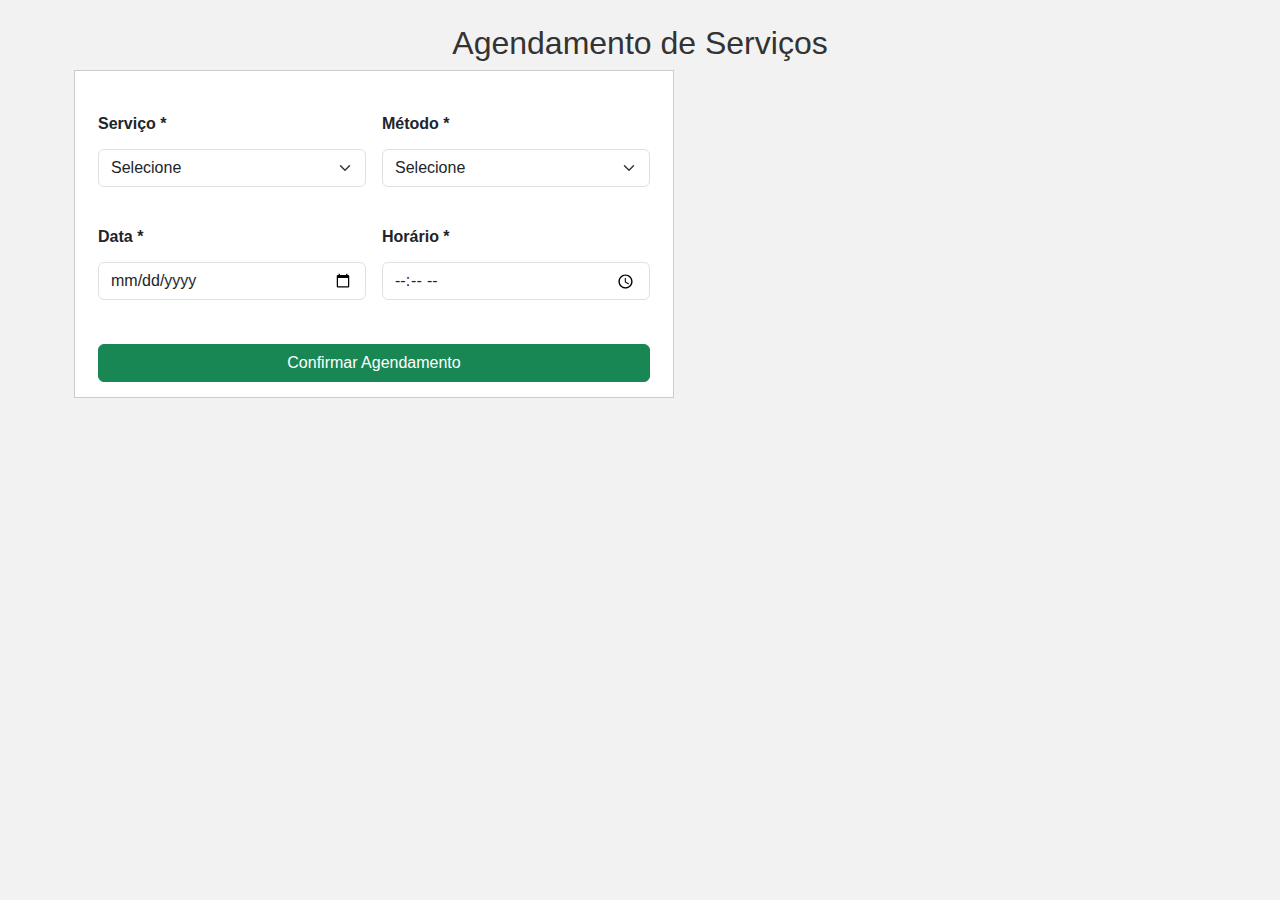
<file: agendamento.html>
<!DOCTYPE html>
<html lang="pt-BR">
<head>
    <meta charset="UTF-8">
    <meta name="viewport" content="width=device-width, initial-scale=1.0">
    <title>Agendamento - PetShop Online</title>

    <link href="https://cdn.jsdelivr.net/npm/bootstrap@5.3.0/dist/css/bootstrap.min.css" rel="stylesheet">
    <link rel="stylesheet" href="style.css">
</head>
<body>

    <div class="container mt-4 mb-5">
        <h2 class="text-center mb-4">Agendamento de Serviços</h2>

        <form class="row g-3">

            <div class="col-md-6">
                <label class="form-label">Serviço *</label>
                <select class="form-select" required>
                    <option value="">Selecione</option>
                    <option>Banho</option>
                    <option>Tosa</option>
                </select>
            </div>

            <div class="col-md-6">
                <label class="form-label">Método *</label>
                <select class="form-select" required>
                    <option value="">Selecione</option>
                    <option>Tele-busca</option>
                    <option>Entrega no local</option>
                </select>
            </div>

            <div class="col-md-6">
                <label class="form-label">Data *</label>
                <input type="date" class="form-control" required>
            </div>

            <div class="col-md-6">
                <label class="form-label">Horário *</label>
                <input type="time" class="form-control" required>
            </div>

            <div class="col-12">
                <button class="btn btn-success w-100 mt-3">Confirmar Agendamento</button>
            </div>

        </form>
    </div>

</body>
</html>
</file>
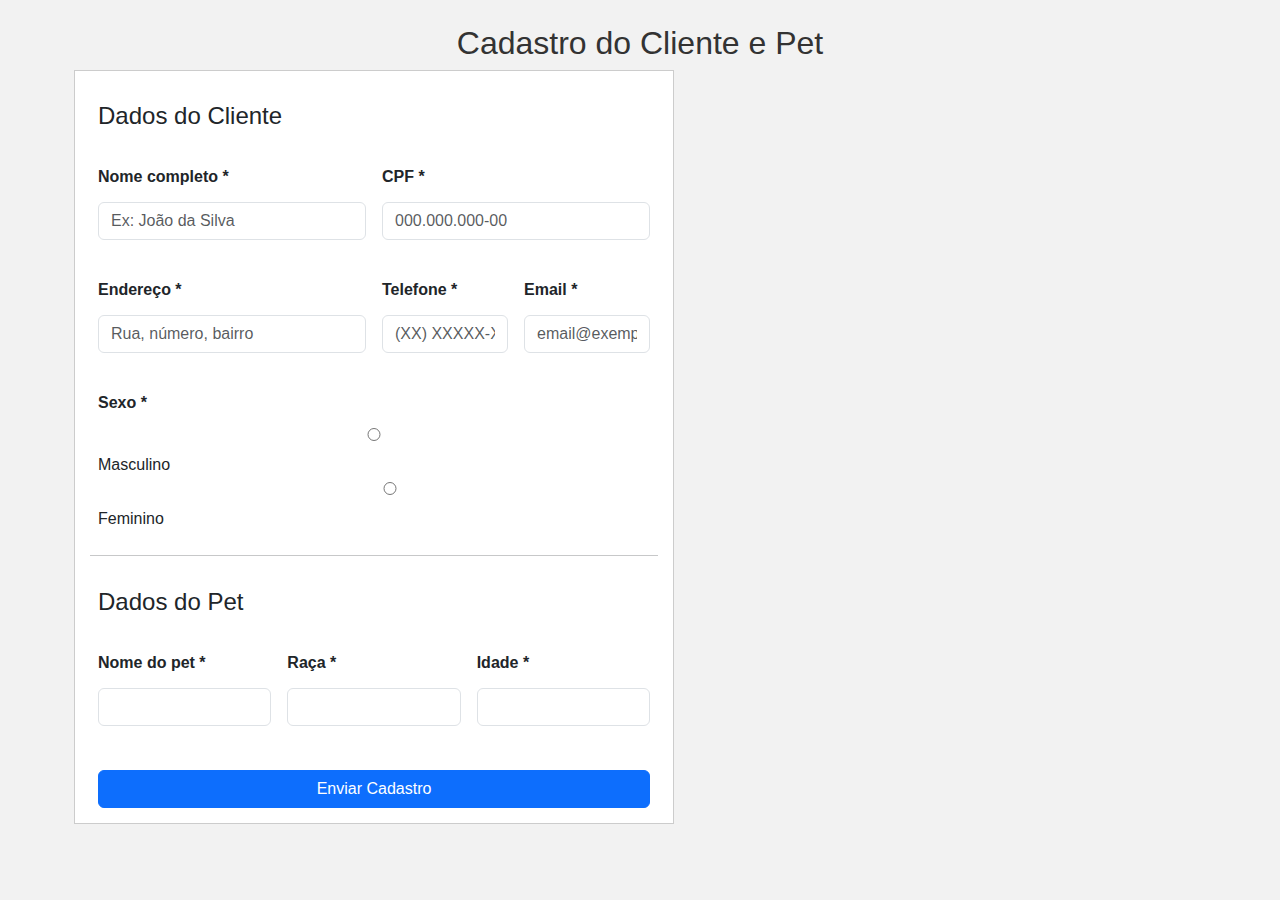
<file: cadastro.html>
<!DOCTYPE html>
<html lang="pt-BR">
<head>
    <meta charset="UTF-8">
    <meta name="viewport" content="width=device-width, initial-scale=1.0">
    <title>Cadastro - PetShop Online</title>

    <link href="https://cdn.jsdelivr.net/npm/bootstrap@5.3.0/dist/css/bootstrap.min.css" rel="stylesheet">
    <link rel="stylesheet" href="style.css">
</head>
<body>

    <div class="container mt-4 mb-5">
        <h2 class="text-center mb-4">Cadastro do Cliente e Pet</h2>

        <form class="row g-3">

            <h4>Dados do Cliente</h4>

            <div class="col-md-6">
                <label class="form-label">Nome completo *</label>
                <input type="text" class="form-control" required placeholder="Ex: João da Silva">
            </div>

            <div class="col-md-6">
                <label class="form-label">CPF *</label>
                <input type="text" class="form-control" required placeholder="000.000.000-00">
            </div>

            <div class="col-md-6">
                <label class="form-label">Endereço *</label>
                <input type="text" class="form-control" required placeholder="Rua, número, bairro">
            </div>

            <div class="col-md-3">
                <label class="form-label">Telefone *</label>
                <input type="tel" class="form-control" required placeholder="(XX) XXXXX-XXXX">
            </div>

            <div class="col-md-3">
                <label class="form-label">Email *</label>
                <input type="email" class="form-control" required placeholder="email@exemplo.com">
            </div>

            <div class="col-md-12">
                <label class="form-label">Sexo *</label><br>
                <input type="radio" name="sexo"> Masculino
                <input type="radio" name="sexo" class="ms-3"> Feminino
            </div>

            <hr class="mt-4">

            <h4>Dados do Pet</h4>

            <div class="col-md-4">
                <label class="form-label">Nome do pet *</label>
                <input type="text" class="form-control" required>
            </div>

            <div class="col-md-4">
                <label class="form-label">Raça *</label>
                <input type="text" class="form-control" required>
            </div>

            <div class="col-md-4">
                <label class="form-label">Idade *</label>
                <input type="number" class="form-control" required min="0">
            </div>

            <div class="col-12">
                <button class="btn btn-primary mt-3 w-100">Enviar Cadastro</button>
            </div>

        </form>
    </div>

</body>
</html>
</file>
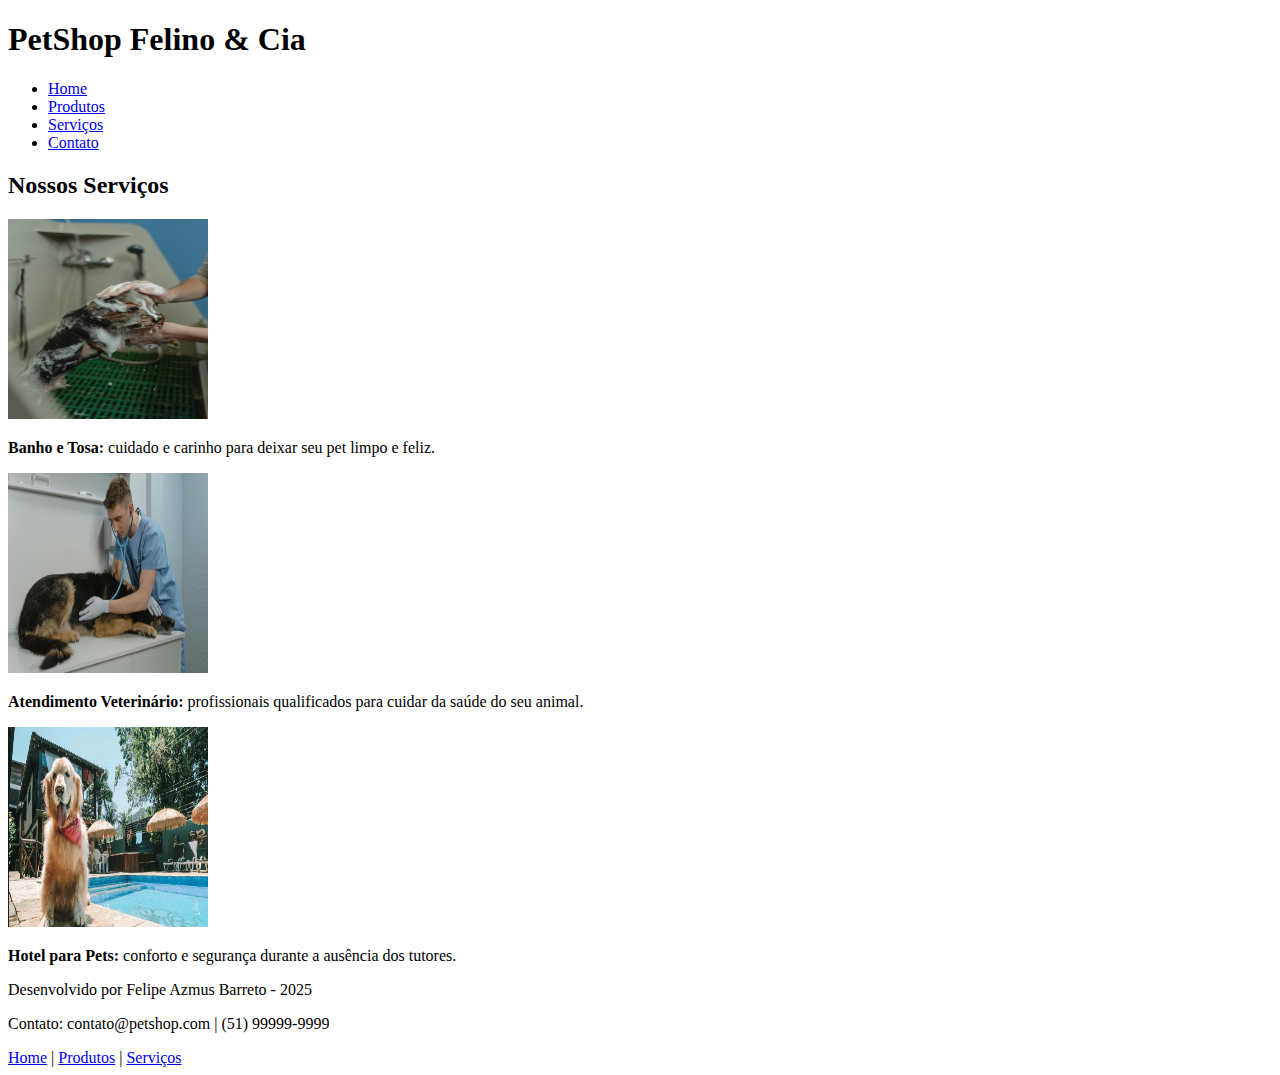
<file: servicos.html>
<!DOCTYPE html>
<html lang="pt-BR">
<head>
    <meta charset="UTF-8">
    <title>Serviços - PetShop Felino & Cia</title>
</head>
<body>

<header>
    <h1>PetShop Felino & Cia</h1>
    <nav>
        <ul>
            <li><a href="index.html">Home</a></li>
            <li><a href="produtos.html">Produtos</a></li>
            <li><a href="servicos.html">Serviços</a></li>
            <li><a href="contato.html">Contato</a></li>
        </ul>
    </nav>
</header>

<main>
    <h2>Nossos Serviços</h2>

    <div>
        <img src="img/banho.jpg" alt="Banho e Tosa" width="200" height="200">
        <p><strong>Banho e Tosa:</strong> cuidado e carinho para deixar seu pet limpo e feliz.</p>
    </div>

    <div>
        <img src="img/veterinario.jpg" alt="Atendimento Veterinário" width="200" height="200">
        <p><strong>Atendimento Veterinário:</strong> profissionais qualificados para cuidar da saúde do seu animal.</p>
    </div>

    <div>
        <img src="img/hotel.jpg" alt="Hotel para Pets" width="200" height="200">
        <p><strong>Hotel para Pets:</strong> conforto e segurança durante a ausência dos tutores.</p>
    </div>
</main>

<footer>
    <p>Desenvolvido por Felipe Azmus Barreto - 2025</p>
    <p>Contato: contato@petshop.com | (51) 99999-9999</p>
    <nav>
        <a href="index.html">Home</a> | 
        <a href="produtos.html">Produtos</a> | 
        <a href="servicos.html">Serviços</a>
    </nav>
</footer>

</body>
</html>
</file>
<file: style.css>
/* Reset básico */
* {
    margin: 0;
    padding: 0;
    box-sizing: border-box;
}

body {
    font-family: Arial, sans-serif;
    background-color: #f2f2f2;
}

/* Navbar */
.navbar {
    padding: 10px;
}

/* Imagens do carrossel */
.carousel-img {
    height: 250px;     
    object-fit: cover;  
}

/* Ajuste em celular */
@media (max-width: 768px) {
    .carousel-img {
        height: 180px;
    }
}

/* Títulos */
h2 {
    text-align: center;
    margin-top: 20px;
    color: #333;
}

/* Texto principal */
p.lead {
    text-align: center;
    margin-bottom: 20px;
}

/* Formulários */
form {
    width: 90%;
    max-width: 600px;
    margin: 20px auto;
    background: white;
    padding: 15px;
    border: 1px solid #ccc;
}

label {
    font-weight: bold;
    margin-top: 10px;
}

input, select {
    width: 100%;
    padding: 8px;
    margin-top: 5px;
    margin-bottom: 12px;
    border: 1px solid #ccc;
}

.btn-enviar {
    background-color: #0d6efd;
    color: white;
    padding: 8px 14px;
    border: none;
    cursor: pointer;
}

.btn-enviar:hover {
    background-color: #0b5ed7;
}

/* Rodapé */
footer {
    background-color: #0d6efd;
    padding: 15px;
    text-align: center;
    color: white;
    margin-top: 30px;
}

footer a {
    color: white;
}
</file>
